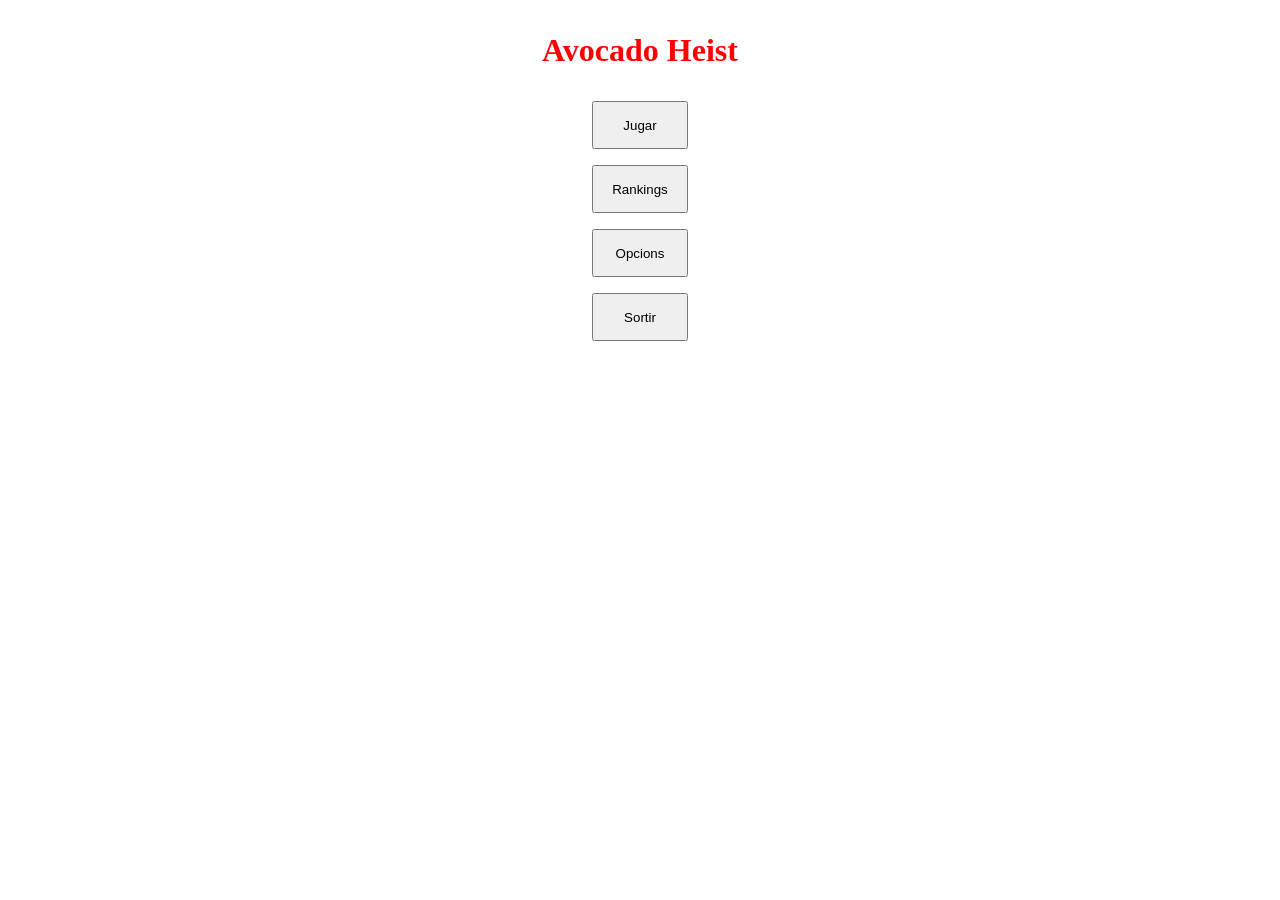
<file: index.html>
<!DOCTYPE html>
<html>
<head>
    <meta charset="UTF-8"/>
    <title>Avocado Heist Menu</title>
    <script src="./library/jquery.min.js"></script>
    <script src="./jscript/menu.js"></script>
    <link rel="stylesheet" href="./css/style.css">
</head>
<body>
    <h1 id = "title">
        Avocado Heist
    </h1>
    <button id = "jugarBoto" class = "center"> Jugar </button>
    <button id = "rankingBoto" class = "center">Rankings</button>
    <button id = "opcionsBoto" class = "center">Opcions</button>
    <button id = "sortirBoto" class = "center"> Sortir</button>
</body>
</html>
</file>
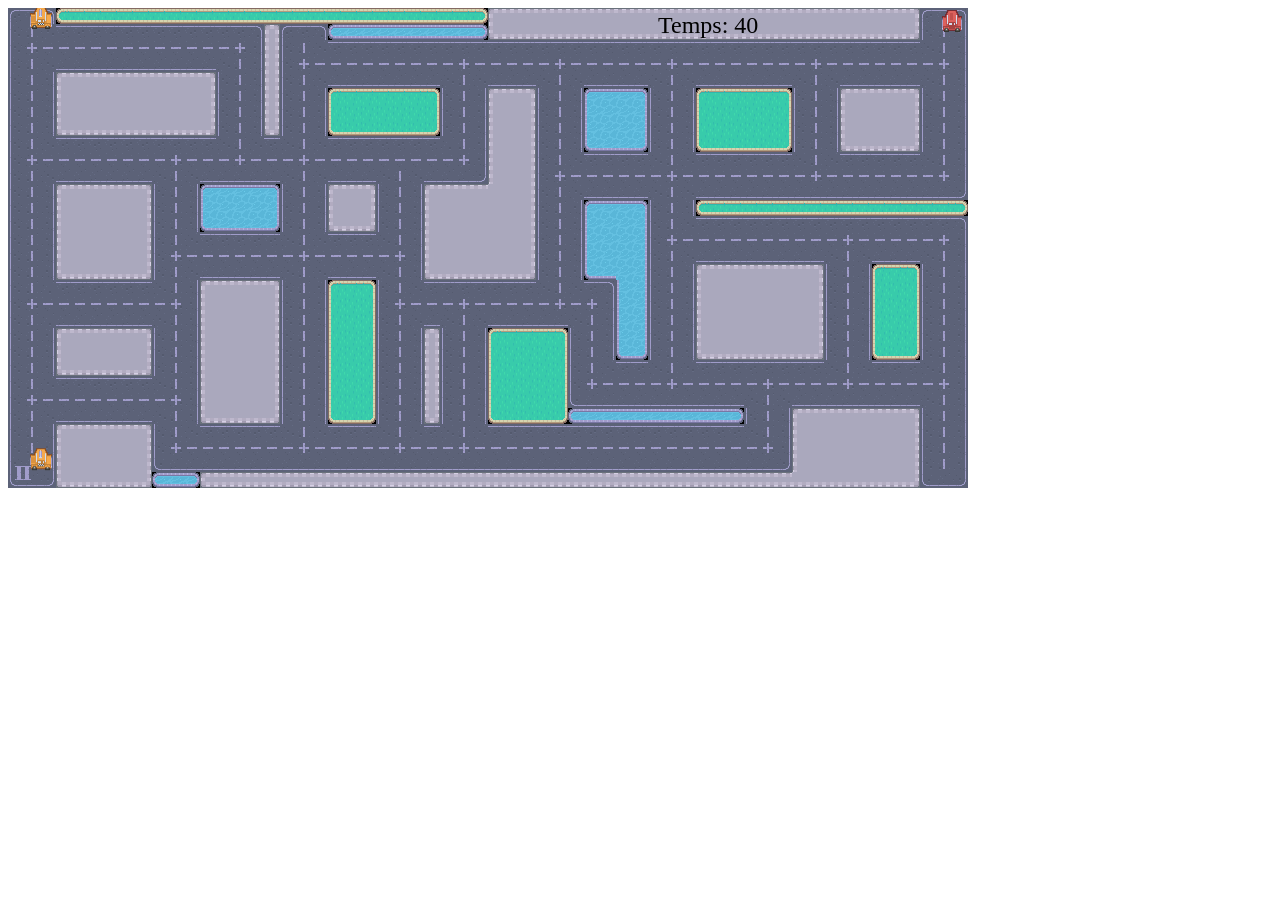
<file: html/game.html>
<!DOCTYPE html>
<html>
<head>
    <meta charset="UTF-8">
    <title>Avocado Heist: Partida</title>
    <script src="../library/easystar-0.4.4.min.js"></script>
    <script src="../library/phaser.min.js"></script>
    <script src="../library/jquery.min.js"></script>
</head>
<body>
    <script type="module" src="../jscript/game.js"></script>

</body>
</html>
</file>
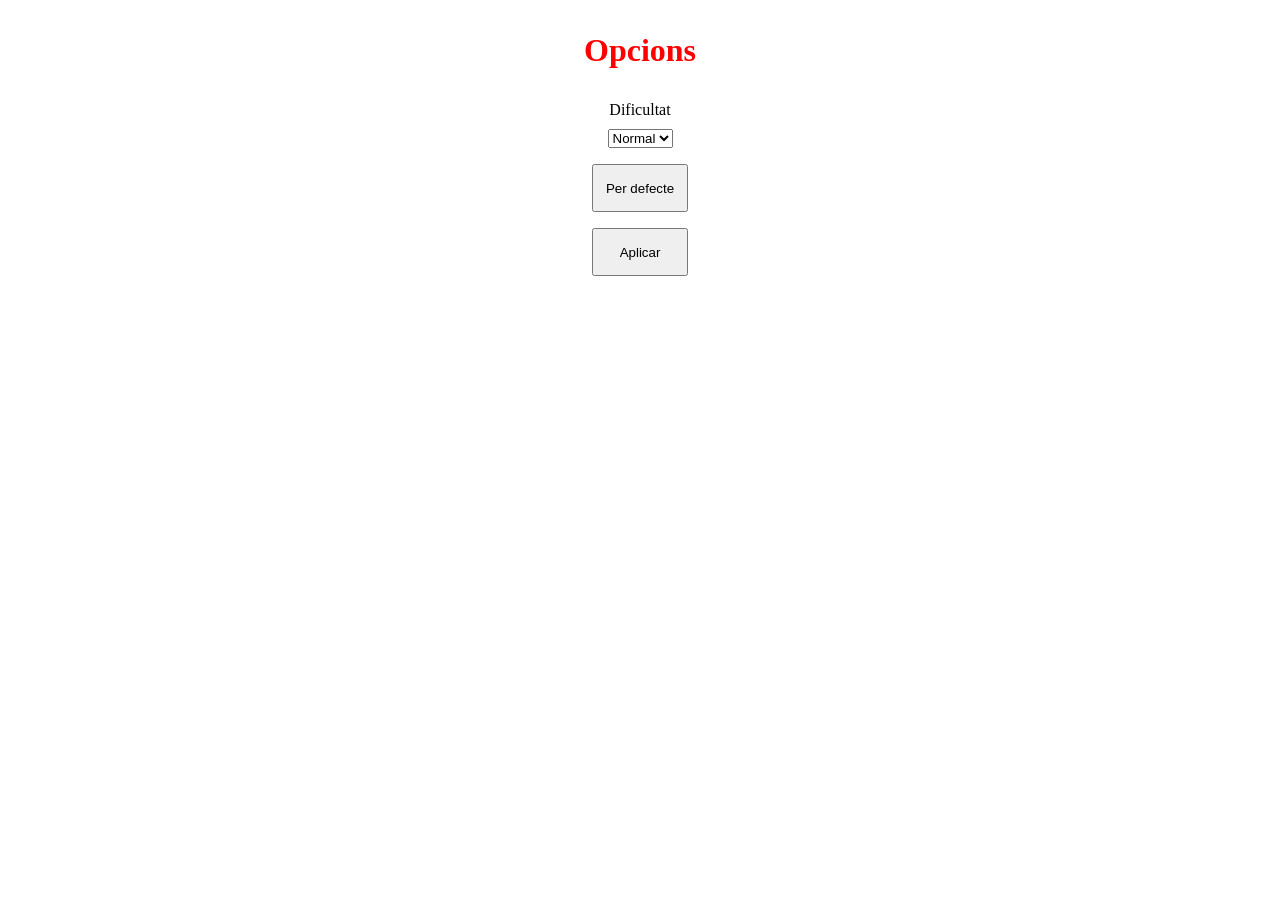
<file: html/opcions.html>
<!DOCTYPE html>
<html>
<head>
        <script src="../library/jquery.min.js"></script>
        <script src="../jscript/opcions.js" type="module"></script>
        <link rel="stylesheet" href="../css/style.css">
        <title> AvocadoHeist - Opcions </title>
</head>
<body>
        <h1 id="title">Opcions</h1>
    <div class="container-tot">
    <div class ="container-dificultat">
        <label for="dif">Dificultat</label>
        <select id="dif">
            <option value="easy">Baixa</option>
            <option value="normal" selected>Normal</option>
            <option value="hard">Alta</option>
         </select>
    </div>

        <button id="default" class="center">Per defecte</button>
    
        <button id="apply" class="center">Aplicar</button>
    </div>
</body>

</html>
</file>
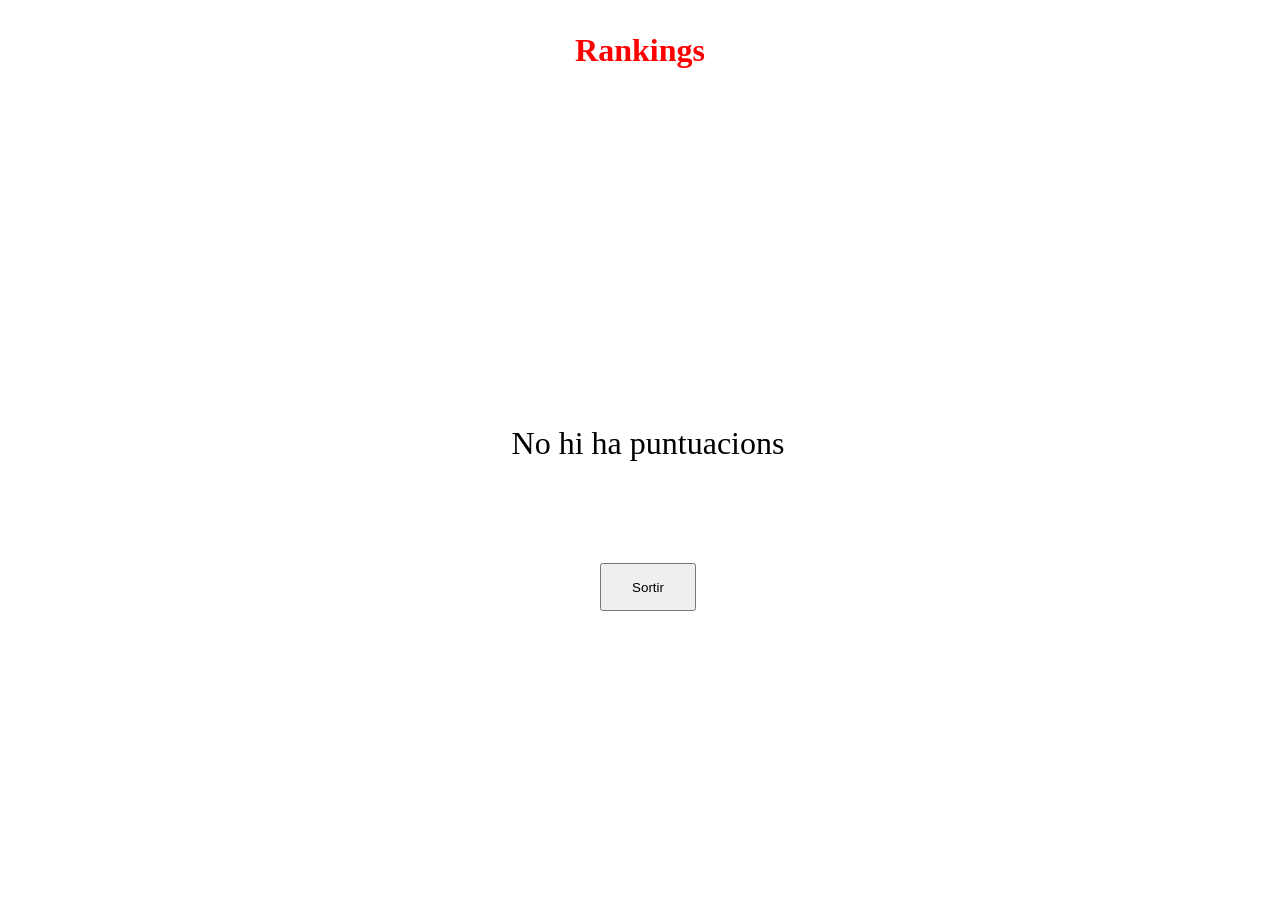
<file: html/ranking.html>
<!DOCTYPE html>
<html>
<head>
    <meta charset="UTF-8">
    <meta name="viewport" content="width=device-width,initial-scale=1">
    <script src="../library/jquery.min.js"></script>
    <script src="../jscript/ranking.js" type="module"></script>
    <link rel="stylesheet" href="../css/style.css">
    <title> AvocadoHeist - Rankings </title>
</head>
<body>
    <h1 id="title">Rankings</h1>
    <div class="container">
        <div id="rankings">

        </div>
    
    
        <button class="center" id="sortir">Sortir</button>    
    </div>
</body>

</html>
</file>
<file: css/style.css>
#title,
.center {
	display: block;
	margin-left: auto;
	margin-right: auto;
}

button.center{
	width: 6rem;
	height: 3rem;
	margin-top: 1rem;
}

.container-dificultat{
	text-align: center;
	margin: 10px auto;
}
.container-dificultat select{
	display: block;
	margin: 10px auto;
}

#title{
	color: red;
	text-align: center;
	margin-block: 2rem;
}

.container {
	width: 100vw;
	height: 100%;
	min-height: calc(100vh - 88px);
	display: flex;
	flex-direction: column;
	align-items: center;
	justify-content: center;
	gap: 64px;
}
#rankings {
	width: 100%;
	font-size: 2rem;
	line-height: 5rem;
	display: flex;
	flex-direction: column;
	align-items: center;
	justify-content: center;
}
.rank {
	width: 15%;
	text-align: center;
}

.rank + .rank {
	border-top: 1px solid #dbdbdb;
}
</file>
